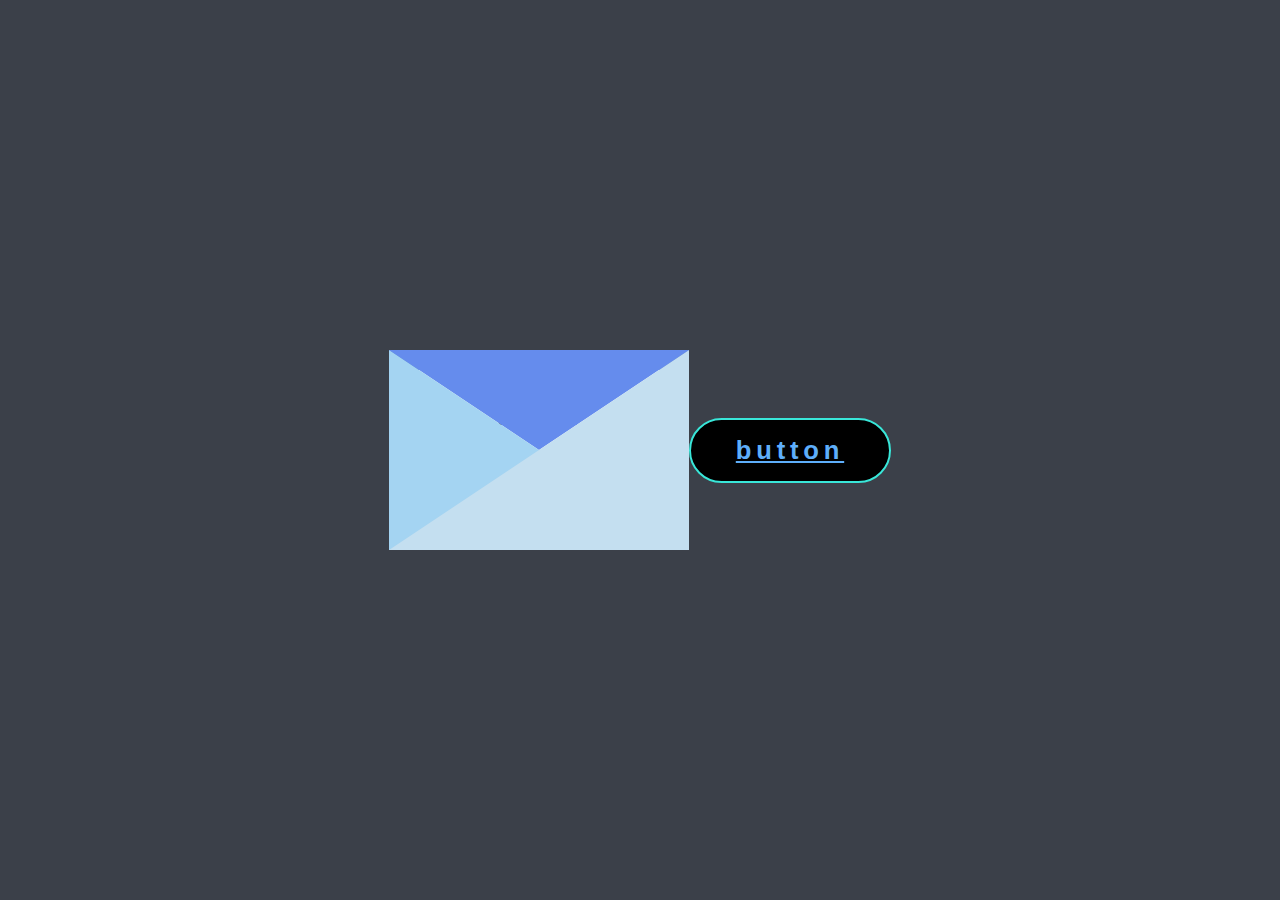
<file: index.html>
<!DOCTYPE html>
<html lang="en">
<head>
    <meta charset="UTF-8">
    <meta name="viewport" content="width=all-device, initial-scale=1.0">
    <title>Document</title>
</head>
<body>
    <div class="wrapper">
        <div class="lid one"></div>
        <div class="lid two"></div>
        <div class="envelope"></div>
        <div class="letter">
            <p>Hello

                &#128519;






                <center><h6>click on 'button' </h6></center>
            </p>
                
                
            >
        </div>
    </div>
    <link rel="stylesheet" href="en.css"> 
   <a href="second envelope.html" class="btn">button</a>
</body>
</html>
</file>
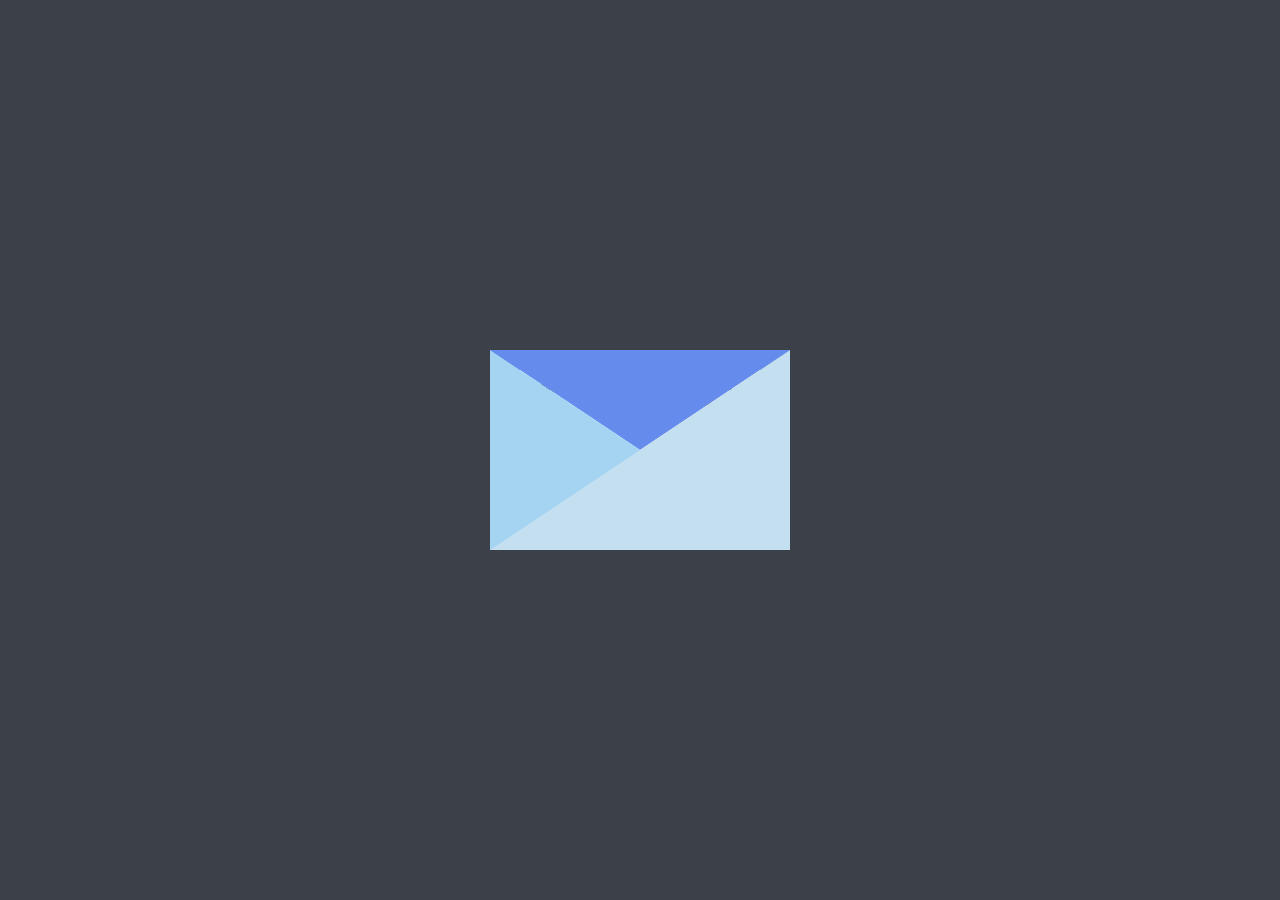
<file: second envelope.html>
<!DOCTYPE html>
<html lang="en">
<head>
    <meta charset="UTF-8">
    <meta name="viewport" content="width=all-device, initial-scale=1.0">
    <title>2nd</title>
</head>
<body>
    <div class="wrapper">
        <div class="lid one"></div>
        <div class="lid two"></div>
        <div class="envelope"></div>
        <div class="letter">
            <p>
		<h6>"Happy birthday to my biggest supporter! , ❤My Hero"
			"Happy Birthday Papa"💝🎂</h6>
            </p>
                
                
            >
        </div>
    </div>
    <link rel="stylesheet" href="en.css"> 
    
</body>
</html>
</file>
<file: en.css>
*{
    margin: 0;
    padding: 0;
    box-sizing: border-box;
}
body {
    height: 100vh;
    width: 100%;
    display: flex;
    justify-content: center;
    align-items: center;
    font-family: sans-serif;
    background-color: #3b4049;
}
.wrapper {
    height: 200px;
    width: 300px;
    background-color: #3760c9;
    position: relative;
    display: flex;
    justify-content: center;
    z-index: 0;
}
.lid {
    position: absolute;
    height: 100%;
    width: 100%;
    top: 0;
    left: 0;
    border-right: 150px solid transparent;
    border-bottom: 100px solid transparent;
    border-left: 150px solid transparent;
    transform-origin: top;
    transition: transform 0.25 linear;
}
.lid.one {
    border-top: 100px solid #658ced;
    transform: rotateX(0deg);
    z-index: 3;
    transition-delay: 0.75s;
}
.lid.two {
    border-top: 100px solid #3760c9;
    transform: rotateX(90deg);
    z-index: 1;
    transition-delay: 0.5s;
}
.envelope {
    position: absolute;
    height: 100%;
    width: 100%;
    top: 0;
    left: 0;
    border-top: 100px solid transparent;
    border-right: 150px solid #c4dff0;
    border-bottom: 100px solid #c4dff0;
    border-left: 150px solid #a4d4f2;
    z-index: 3;
}
.letter {
    position: absolute;
    top: 0;
    width: 80%;
    height: 80%;
    background-color: white;
    border-radius: 15px;
    z-index: 2;
    transition: 0.5s;
}
.letter p {
    text-align: center;
    font-size: 30px;
    margin-top: 30px;
    color: #3b4049;
}
.wrapper:hover .lid.one {
    transform: rotateX(90deg);
    transition-delay: 0s;
}
.wrapper:hover .lid.two {
    transform: rotateX(180deg);
    transition-delay: 0.25s;
}
.wrapper:hover .letter {
    transform: translateY(-50px);
    transition-delay: 0.5s;
}

    

.letter.h6{
    text-align: center;
    
}
button {
    width: 165px;
    height: 62px;
    cursor: pointer;
    color: #fff;
    font-size: 17px;
    border-radius: 1rem;
    border: none;
    position: relative;
    background: #100720;
    transition: 0.1s;
  }
  
  button::after {
    content: '';
    width: 100%;
    height: 100%;
    background-image: radial-gradient( circle farthest-corner at 10% 20%,  rgba(255,94,247,1) 17.8%, rgba(2,245,255,1) 100.2% );
    filter: blur(15px);
    z-index: -1;
    position: absolute;
    left: 0;
    top: 0;
  }
  
  button:active {
    transform: scale(0.9) rotate(3deg);
    background: radial-gradient( circle farthest-corner at 10% 20%,  rgba(255,94,247,1) 17.8%, rgba(2,245,255,1) 100.2% );
    transition: 0.5s;
  }.btn{
    display: inline-block;
    padding: 1rem 2.8rem;
    background-color: black;
    border-radius: 4rem;
    font-size: 1.6rem;
    color: #5eaefa;
    letter-spacing: 0.3rem;
    font-weight: 600;
    border: 2px solid #39e7d9;
    transition: 0.3s ease;
    cursor: pointer;
}

.btn:hover{
    transform: scale3d(1.03);
    background-color: #39bee7;
    color: black;
    box-shadow: 0 0 25px #39d3e7;
}
</file>
